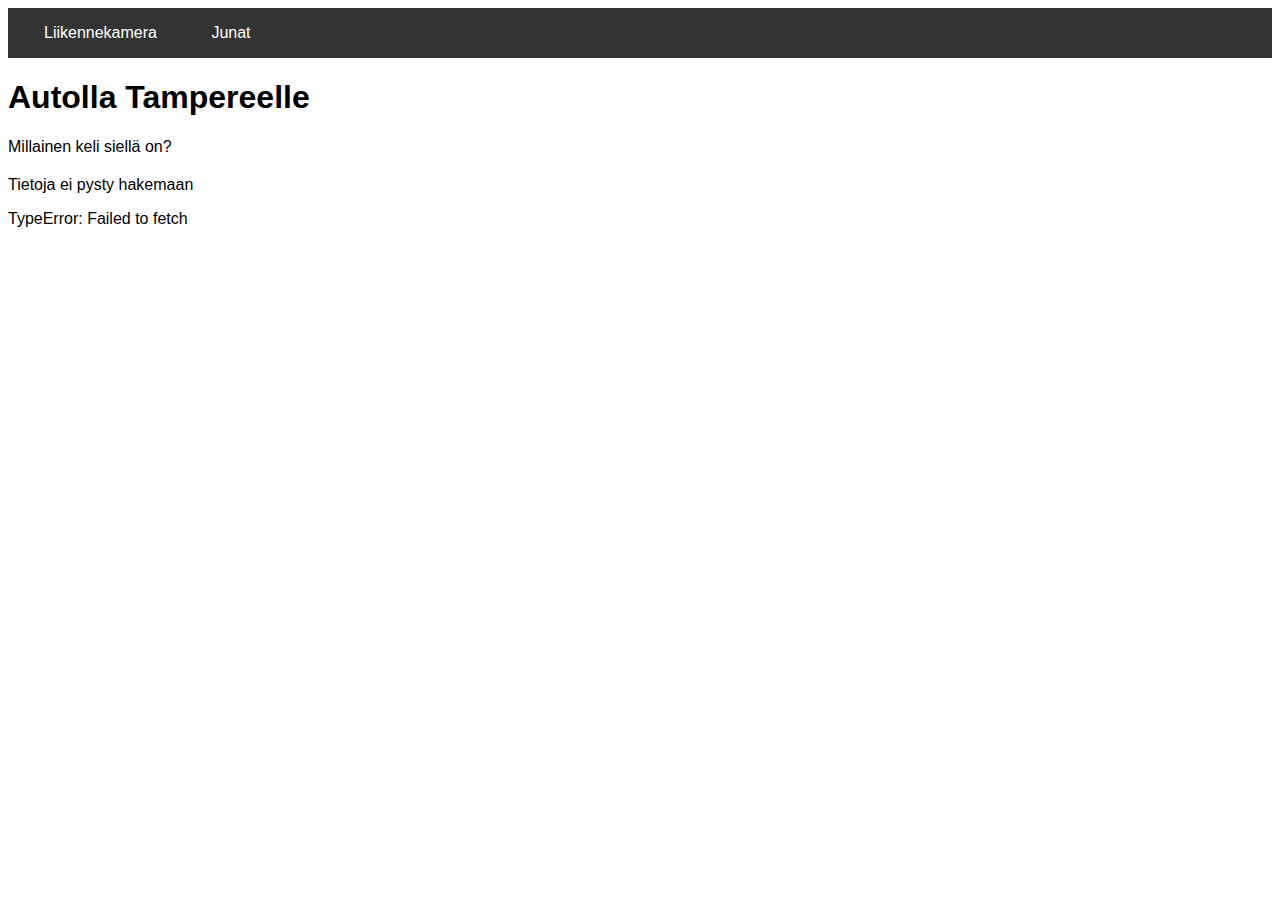
<file: index.html>
<!DOCTYPE html>
<html lang="fi">
<head>
    <meta charset="UTF-8">
    <meta name="viewport" content="width=device-width, initial-scale=1.0">
    <title>Liikennekamera tiedot Tampereella</title>
    <link rel="stylesheet" href="styles.css">
</head>
<body>
    <!--Navi palkki-->
    <nav>
        <ul>
            <li><a href="index.html">Liikennekamera</a></li>
            <li><a href="junat.html">Junat</a></li>
        </ul>
    </nav>
    <!--Sivun otsikot-->
    <header>
        <h1>Autolla Tampereelle</h1>
        <p>Millainen keli siellä on?</p>
    </header>
    <div id="vastaus"></div>
    <!--JavaScript koodi-->
    <script>
        fetch('https://tie.digitraffic.fi/api/weathercam/v1/stations/C04507/data')
        .then(function (response) {
            return response.json();
        })
        .then(function(data) {
            console.log("Saapuva data: ", data); // Tulostetaan data tarkistusta varten
            liikennekamera(data); // Käsitellään data liikennekamera-funktiossa
            })
        .catch(function(error) {
            document.getElementById("vastaus").innerHTML =
            "<p>Tietoja ei pysty hakemaan</p>" + error;
        });

        function liikennekamera(data) {
            var teksti = "";

            // Tarkistetaan, että data sisältää presets-taulukon
            if (data && data.presets && Array.isArray(data.presets)) {
            for (var i = 0; i < data.presets.length; i++) {
                teksti += "<h3>Kamera ID: " + data.presets[i].id + "</h3>"; //En saanut kuvia toimimaan
                teksti += "<p>Mitattu aika: " + data.presets[i].measuredTime + "</p>";//Mittausaika
            }
            } else {
                teksti += "<p>Ei löydy kameradataa.</p>"; //Virhekoodin teksti
            }
            // Näytetään tulokset HTML:ssä
            document.getElementById("vastaus").innerHTML = teksti;
        }
    </script>
</body>
</html>
</file>
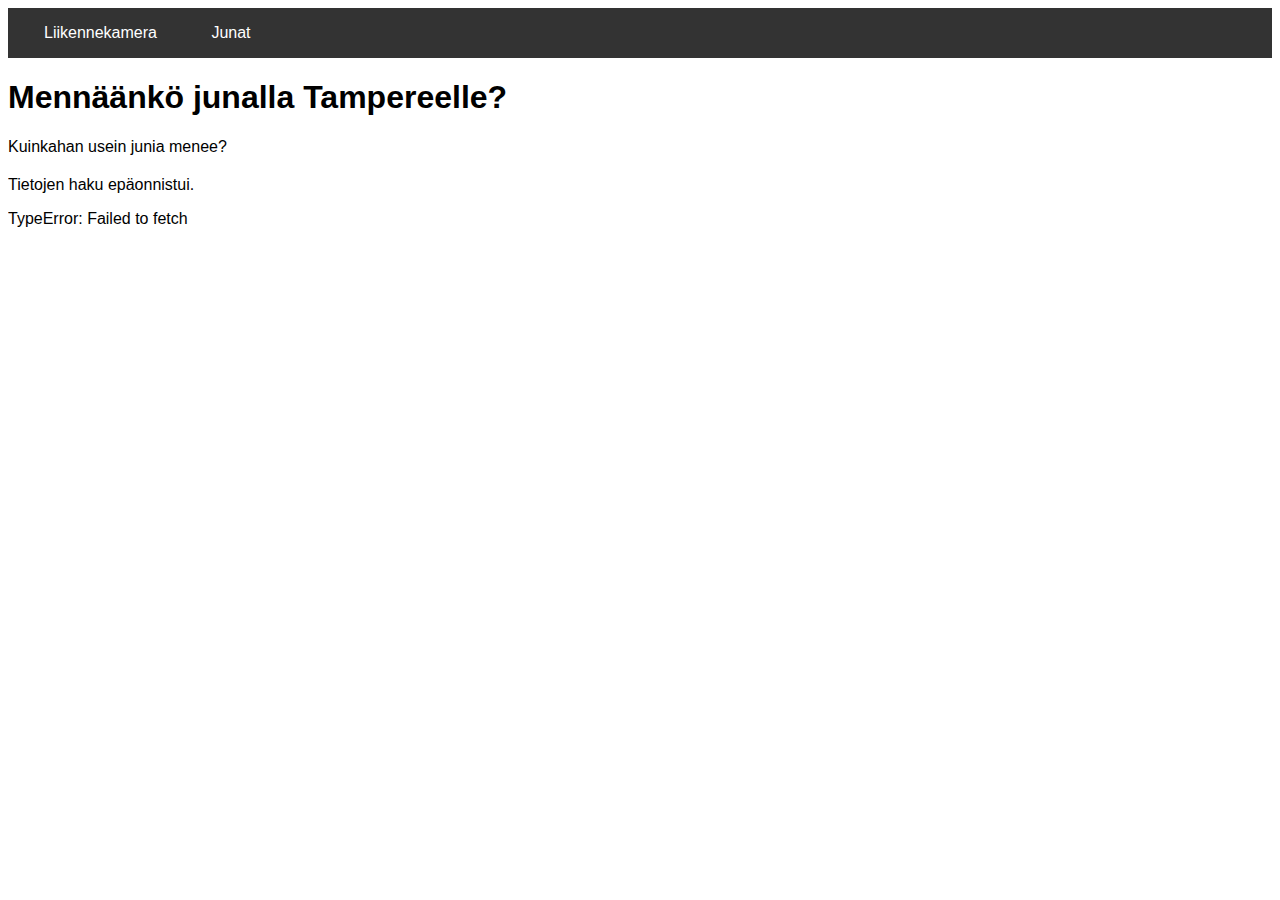
<file: junat.html>
<!DOCTYPE html>
<html lang="fi">
<head>
    <meta charset="UTF-8">
    <meta name="viewport" content="width=device-width, initial-scale=1.0">
    <title>Juna aikataulut Tampereelle</title>
    <link rel="stylesheet" href="styles.css"> <!--CSS-tiedoston linkitys-->
</head>
<body>
    <!--Navi palkki-->
    <nav>
        <ul>
            <li><a href="index.html">Liikennekamera</a></li>
            <li><a href="junat.html">Junat</a></li>
        </ul>
    </nav>
    <!--Sivun otsikot-->
    <header>
        <h1>Mennäänkö junalla Tampereelle?</h1>
        <p>Kuinkahan usein junia menee?</p>
    </header>
    <div id="junat"></div>
    <!--JavaScript koodi-->
    <script>
        // Haetaan Tampereen junat
        fetch('https://rata.digitraffic.fi/api/v1/live-trains/station/tpe?departing_trains=10&include_nonstopping=false')
        .then(response => response.json())
        .then(data => {
            console.log("Junadata: ", data); // Tarkistetaan data konsolista

            // Kutsutaan funktiota, joka käsittelee junadata
            naytaJunat(data);
        })
        .catch(error => {
            document.getElementById("junat").innerHTML = "<p>Tietojen haku epäonnistui.</p>" + error; //Teksti, jos koodissa virhe
        });

        function naytaJunat(data) {
            var teksti = "";  // Tyhjä muuttuja, johon lisätään junatiedot

            // Käydään läpi jokainen juna
            for (var i = 0; i < data.length; i++) {
                // Käydään läpi aikataulutiedot
                for (var j = 0; j < data[i].timeTableRows.length; j++) {

                    // Tarkistetaan, onko asema Tampere (TPE) ja onko kyseessä lähtö (DEPARTURE)
                    if (data[i].timeTableRows[j].stationShortCode == "TPE" && data[i].timeTableRows[j].type == "DEPARTURE") {
                        
                        // Tarkistetaan, onko juna pitkän matkan juna
                        if (data[i].trainCategory == "Long-distance") {

                            // Saadaan lähtöasema (indeksi 0)
                            var lahtoasema = "Helsingistä"; // Muutetaan HKI Helsingiksi

                            // Saadaan määränpää (viimeinen indeksi)
                            var vika = data[i].timeTableRows.length - 1;
                            var maaranpaa = "Tampereelle"; // Muutetaan TRE Tampereeksi

                            // Päivämäärä ja aika
                            var pvmLahdot = data[i].timeTableRows[0].scheduledTime; // Lähtöpäivämäärä
                            var aikaLahdot = pvmLahdot.substr(0, 10) + " kello: " + pvmLahdot.substr(11, 5); // Lähtöaika

                            var pvmSaapuu = data[i].timeTableRows[j].scheduledTime; // Saapumispäivämäärä
                            var aikaSaapuu = pvmSaapuu.substr(0, 10) + " kello: " + pvmSaapuu.substr(11, 5); // Saapumisaika

                            // Luodaan HTML-esitys tiedoista
                            teksti += "<div class='juna-info'>";
                            teksti += "<strong>Juna nro: " + data[i].trainNumber + "</strong><br>";  // Juna nro lihavoituna
                            teksti += "Junan tyyppi: " + data[i].trainType + "<br>";  // Junatyyppi
                            teksti += "Lähtee " + lahtoasema + " " + aikaLahdot + ". "; // Mistä juna lähtee ja aikaleima
                            teksti += "Saapuu " + maaranpaa + " " + aikaSaapuu + "<br>"; // Mihin se saapuu ja aikaleima
                            teksti += "</div>";
                            teksti += "<hr>"; // Viiva junien väliin
                        }
                    }
                }
            }

            // Näytetään tulokset HTML:ssä
            document.getElementById("junat").innerHTML = teksti;
        }
    </script>
</body>
</html>
</file>
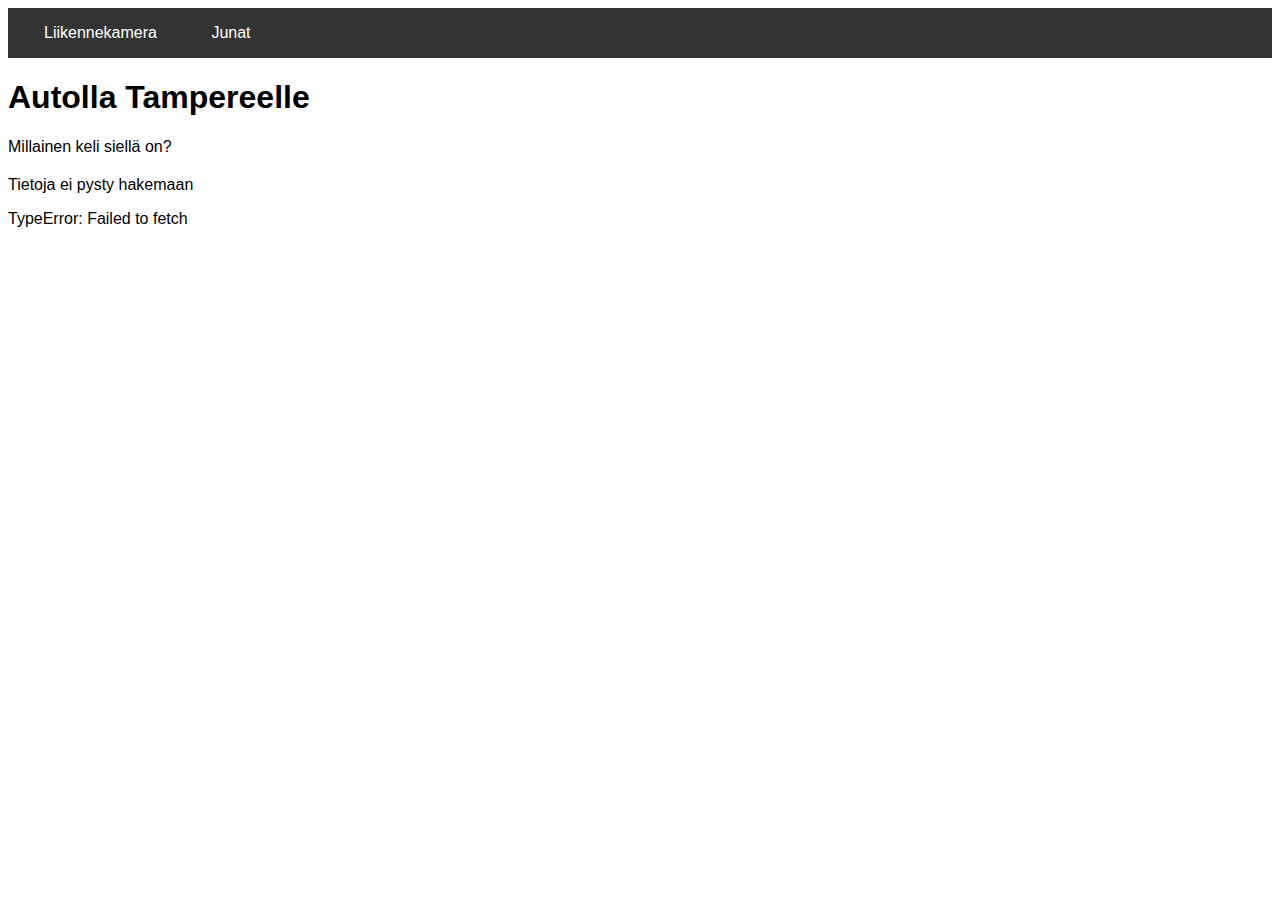
<file: liikennekamera.html>
<!DOCTYPE html>
<html lang="fi">
<head>
    <meta charset="UTF-8">
    <meta name="viewport" content="width=device-width, initial-scale=1.0">
    <title>Liikennekamera tiedot Tampereella</title>
    <link rel="stylesheet" href="styles.css">
</head>
<body>
    <!--Navi palkki-->
    <nav>
        <ul>
            <li><a href="liikennekamera.html">Liikennekamera</a></li>
            <li><a href="junat.html">Junat</a></li>
        </ul>
    </nav>
    <!--Sivun otsikot-->
    <header>
        <h1>Autolla Tampereelle</h1>
        <p>Millainen keli siellä on?</p>
    </header>
    <div id="vastaus"></div>
    <!--JavaScript koodi-->
    <script>
        fetch('https://tie.digitraffic.fi/api/weathercam/v1/stations/C04507/data')
        .then(function (response) {
            return response.json();
        })
        .then(function(data) {
            console.log("Saapuva data: ", data); // Tulostetaan data tarkistusta varten
            liikennekamera(data); // Käsitellään data liikennekamera-funktiossa
            })
        .catch(function(error) {
            document.getElementById("vastaus").innerHTML =
            "<p>Tietoja ei pysty hakemaan</p>" + error;
        });

        function liikennekamera(data) {
            var teksti = "";

            // Tarkistetaan, että data sisältää presets-taulukon
            if (data && data.presets && Array.isArray(data.presets)) {
            for (var i = 0; i < data.presets.length; i++) {
                teksti += "<h3>Kamera ID: " + data.presets[i].id + "</h3>"; //En saanut kuvia toimimaan
                teksti += "<p>Mitattu aika: " + data.presets[i].measuredTime + "</p>";//Mittausaika
            }
            } else {
                teksti += "<p>Ei löydy kameradataa.</p>"; //Virhekoodin teksti
            }
            // Näytetään tulokset HTML:ssä
            document.getElementById("vastaus").innerHTML = teksti;
        }
    </script>
</body>
</html>
</file>
<file: styles.css>
/* Yleiset tyylit */
body {
    font-family: Arial, sans-serif;
}

header {
    margin-bottom: 20px;
}
/*Navigointipalkki */
nav {
    background-color: #333;
    padding: 1em;
}
  
nav ul {
    list-style-type: none;
    margin: 0;
    padding: 0;
    overflow: hidden;
}
  
nav ul li {
    display: inline;
    margin-right: 10px;
}
  
nav ul li a {
    color: white;
    text-decoration: none;
    padding: 14px 20px;
}
  
nav ul li a:hover {
    background-color: #575757;
}
/* Responsiivinen navigaatio pienille laitteille */
@media (max-width: 768px) {
    nav ul {
        flex-direction: column; /* Muuttaa navigoinnin pystysuuntaiseksi */
    }
  
    nav ul li {
        width: 100%; /* Asettaa linkit täyteen leveyteen pienemmillä näytöillä */
    }
  
    header h1 {
        font-size: 24px; /* Pienempi fonttikoko pienillä näytöillä */
    }
  
    #vastaus {
        padding: 10px;
    }
  }
  
  /* Responsiivisuus tableteille */
  @media (max-width: 1024px) {
    header h1 {
        font-size: 28px;
    }
  
    #vastaus {
        padding: 15px;
    }
  }
</file>
